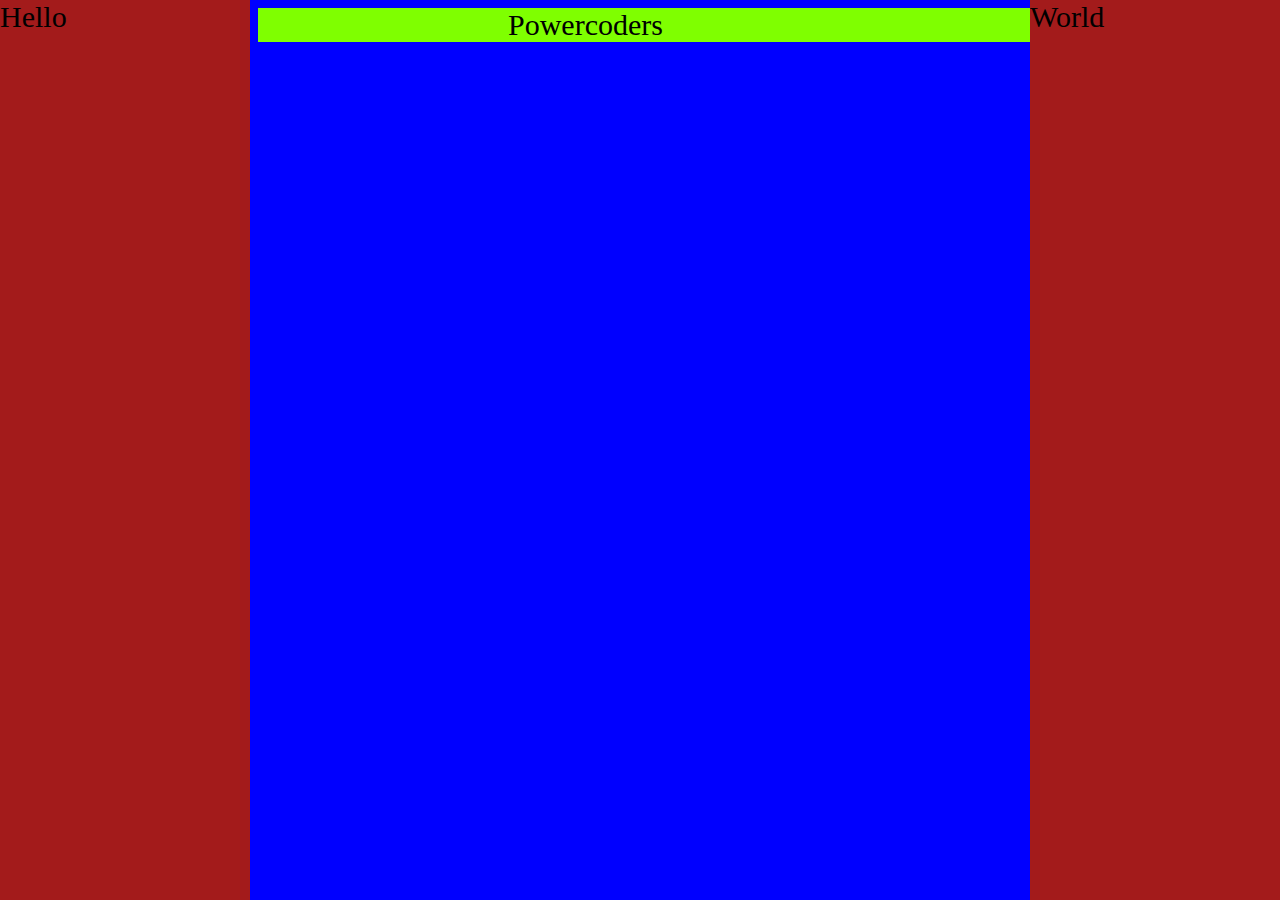
<file: 02_exercise/index.html>
<!DOCTYPE html>
<html>
<head>
	<title>Columne</title>
	<link rel="stylesheet" type="text/css" href="style.css">
	</head>
<body>
    <nav id="sidebar1">
        <article>Hello</article>
    </nav>
    <nav id="sidebar2">
        <article>World</article>
    </nav>
    <main>
        <article> Powercoders</article>
  <!--<img src="Lucy.jfif" width="50%">-->
        </main>
	
</body>
</html>
</file>
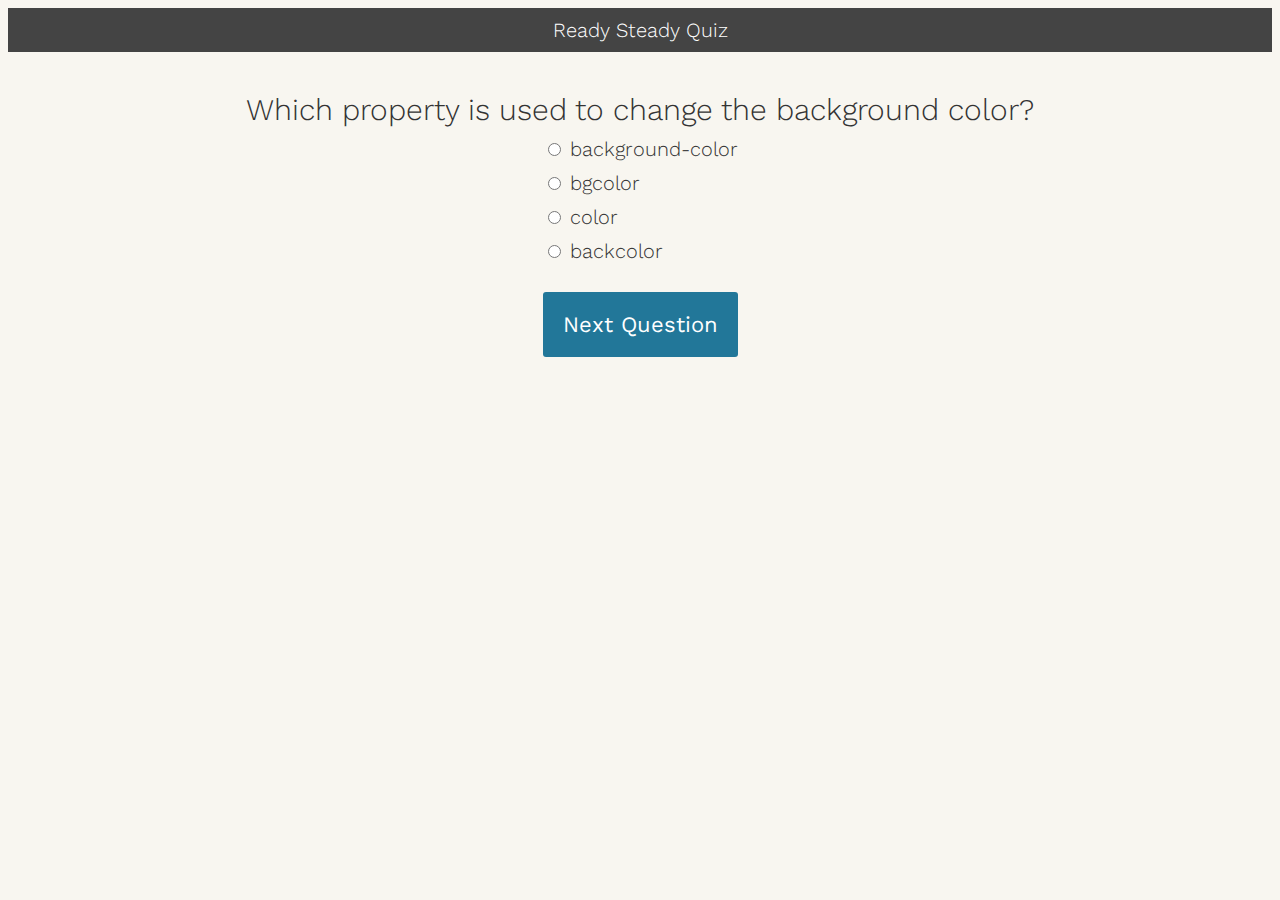
<file: 08_exercise/index.html>
<!DOCTYPE html>
<html lang="en">
  <head>
    <meta charset="UTF-8" />
    <meta name="viewport" content="width=device-width, initial-scale=1.0" />
    <title>Document</title>
    <link rel="stylesheet" href="mystyle.css" />
  </head>
  <body>
    <h1>Ready Steady Quiz</h1>
    <div class="quiz-container">
      <div id="quiz"></div>
    </div>
    <button id="previous">Previous Question</button>
    <button id="next">Next Question</button>
    <button id="submit">Submit Quiz</button>
    <div id="results"></div>
    <div id="comment"></div>
    <script src="myScript.js"></script>
  </body>
</html>
</file>
<file: 02_exercise/style.css>
body{
    background-color: blue;
    font-size: 30px;
    display: flex;
    flex-direction: row;
    
}

#sidebar1 {
    
    left: 0px;
    top: 0px;
    width: 250px;
    background-color:rgb(163, 27, 27);
    position: fixed;
    height: 100%;
    overflow: auto;
}
#sidebar2 {
    
    right: 0px;
    top: 0px;
    width: 250px;
    background-color:rgb(163, 27, 27);
    position: fixed;
    height: 100%;
    overflow: auto;
}
main{
    background-color: chartreuse;
    margin-left: 250px; 
    padding-left: 250px; 
    padding-right: 150px;
       
    height: 100%;
    width: 100%;
    overflow: auto;
}
</file>
<file: 08_exercise/mystyle.css>
@import url(https://fonts.googleapis.com/css?family=Work+Sans:300,600);

body {
  font-size: 20px;
  font-family: "Work Sans", sans-serif;
  color: #333;
  font-weight: 300;
  text-align: center;
  background-color: #f8f6f0;
}
h1 {
  font-weight: 300;
  margin: 0px;
  padding: 10px;
  font-size: 20px;
  background-color: #444;
  color: #fff;
}
.question {
  font-size: 30px;
  margin-bottom: 10px;
}
.answers {
  margin-bottom: 20px;
  text-align: left;
  display: inline-block;
}
.answers label {
  display: block;
  margin-bottom: 10px;
}
button {
  font-family: "Work Sans", sans-serif;
  font-size: 22px;
  background-color: #279;
  color: #fff;
  border: 0px;
  border-radius: 3px;
  padding: 20px;
  cursor: pointer;
  margin-bottom: 20px;
}
button:hover {
  background-color: #38a;
}

.slide {
  position: absolute;
  left: 0px;
  top: 0px;
  width: 100%;
  z-index: 1;
  opacity: 0;
  transition: opacity 0.5s;
}
.active-slide {
  opacity: 1;
  z-index: 2;
}
.quiz-container {
  position: relative;
  height: 200px;
  margin-top: 40px;
}
</file>
